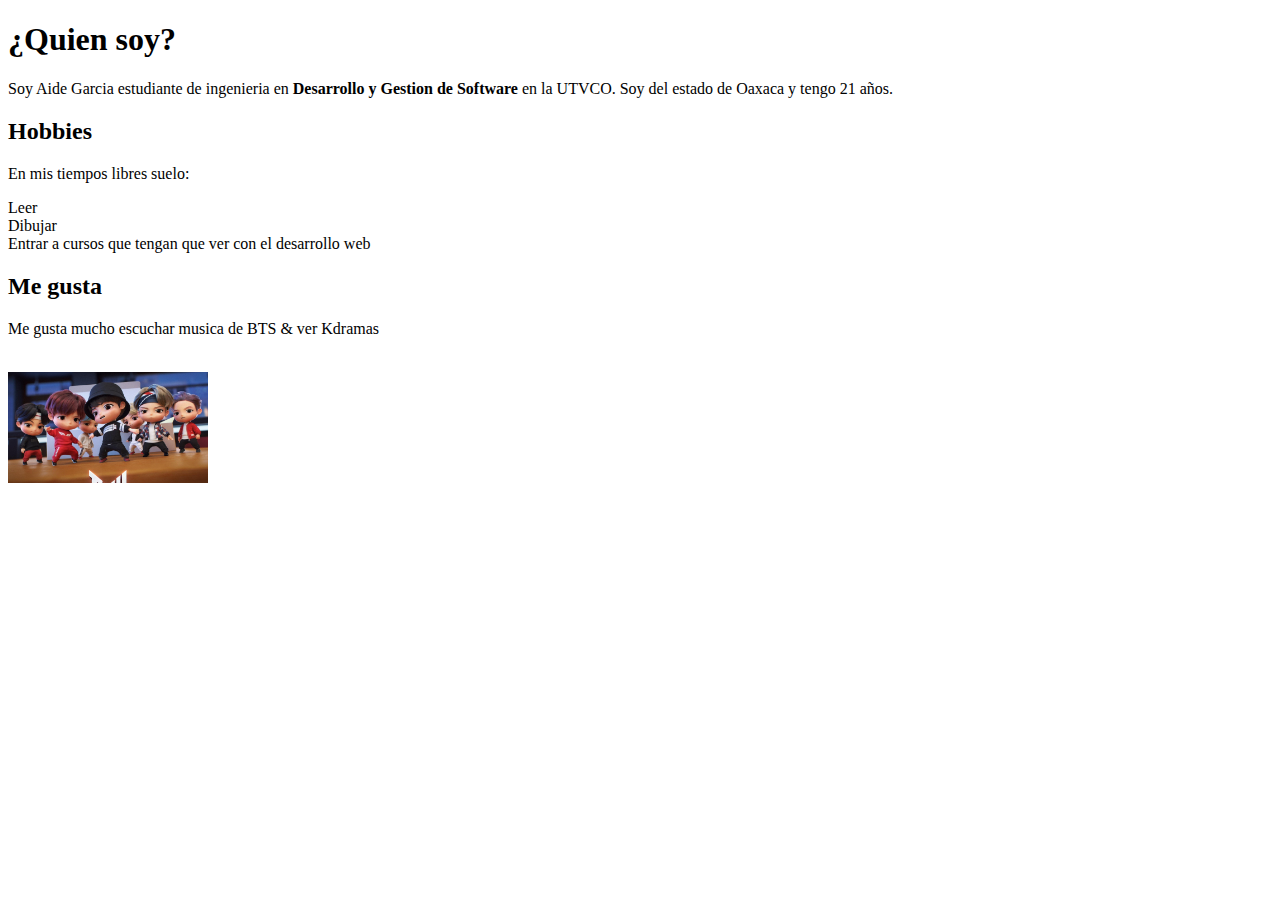
<file: My profile/index.html>
<!DOCTYPE html>
<html lang="en">
<head>
    <meta charset="UTF-8">
    <title>Myprofile</title>
    <link rel="stylesheet" href="style.css">
</head>
<body>
    <h1>¿Quien soy?</h1>
    <p>Soy Aide Garcia estudiante de ingenieria en <strong>Desarrollo y Gestion de Software</strong>  en la UTVCO.
        Soy del estado de Oaxaca y tengo 21 años.
    </p>
    <h2>Hobbies</h2>
    <p>En mis tiempos libres suelo:</p> 
    <li>Leer</li>
    <li>Dibujar</li>
    <li>Entrar a  cursos que tengan que ver con el desarrollo web</li>
    <h2>Me gusta</h2>
    <p>Me gusta mucho escuchar musica de BTS & ver Kdramas</p>
    <br>
    <div>
        <img src="./img/bts.jpg" alt="BTS"> 
    </div>
   

</body>
</html>
</file>
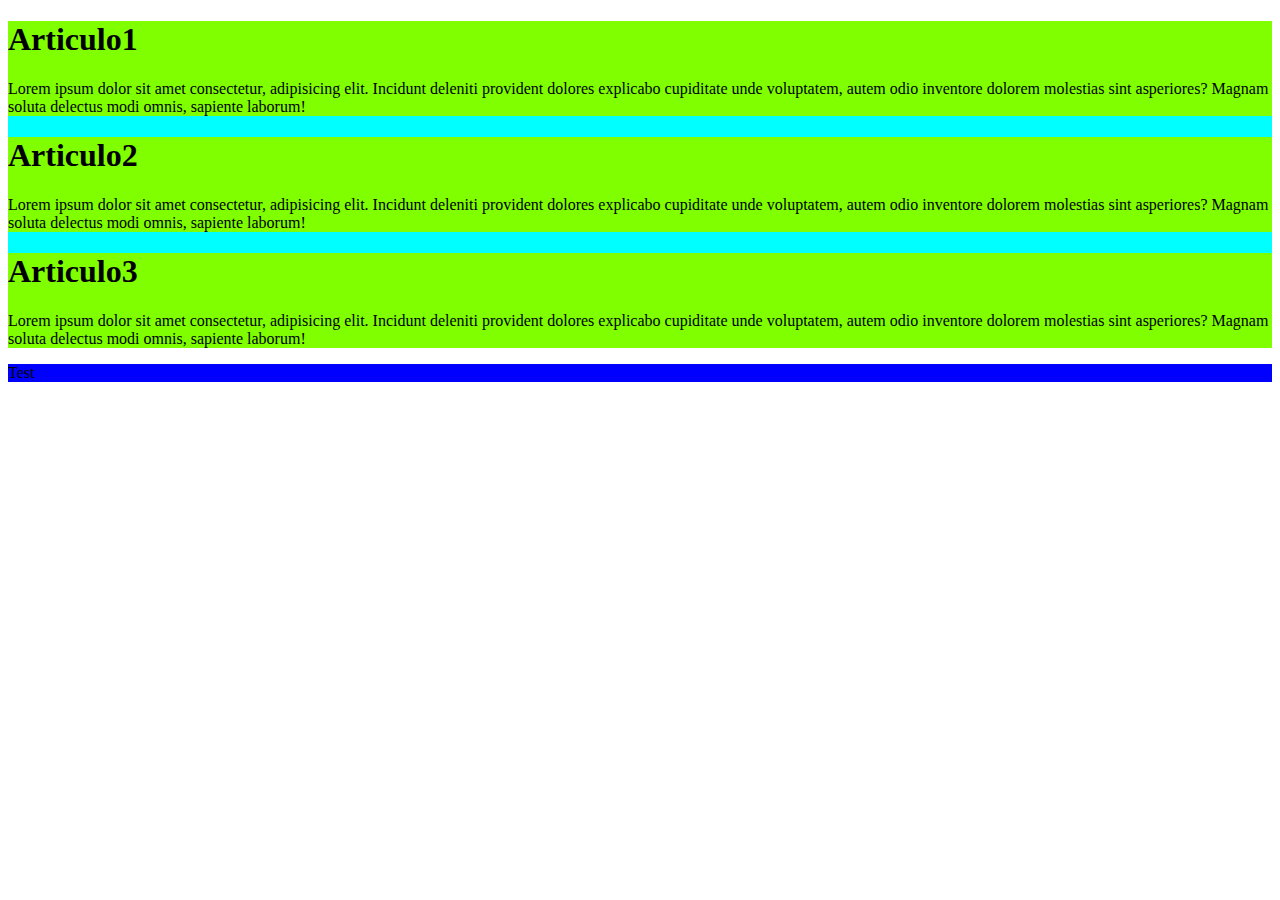
<file: sesion4/index.html>
<!DOCTYPE html>
<html lang="en">
<head>
    <meta charset="UTF-8">
    <meta http-equiv="X-UA-Compatible" content="IE=edge">
    <meta name="viewport" content="width=device-width, initial-scale=1.0">
    <title>Sesion4</title>
    <link rel="stylesheet" href="style.css">
</head>
<body>
    <section>
        <article><h1>Articulo1</h1>
        <p>Lorem ipsum dolor sit amet consectetur, adipisicing elit. Incidunt deleniti provident dolores explicabo cupiditate unde voluptatem, autem odio inventore dolorem molestias sint asperiores? Magnam soluta delectus modi omnis, sapiente laborum!            
        </p>
    </article>
        <article><h1>Articulo2</h1>
        <p>Lorem ipsum dolor sit amet consectetur, adipisicing elit. Incidunt deleniti provident dolores explicabo cupiditate unde voluptatem, autem odio inventore dolorem molestias sint asperiores? Magnam soluta delectus modi omnis, sapiente laborum!            
        </p>
    </article>
        <article><h1>Articulo3</h1>
        <p>Lorem ipsum dolor sit amet consectetur, adipisicing elit. Incidunt deleniti provident dolores explicabo cupiditate unde voluptatem, autem odio inventore dolorem molestias sint asperiores? Magnam soluta delectus modi omnis, sapiente laborum!            
        </p>
    </article>
    </section>
    <div>Test</div>
</body>
</html>
</file>
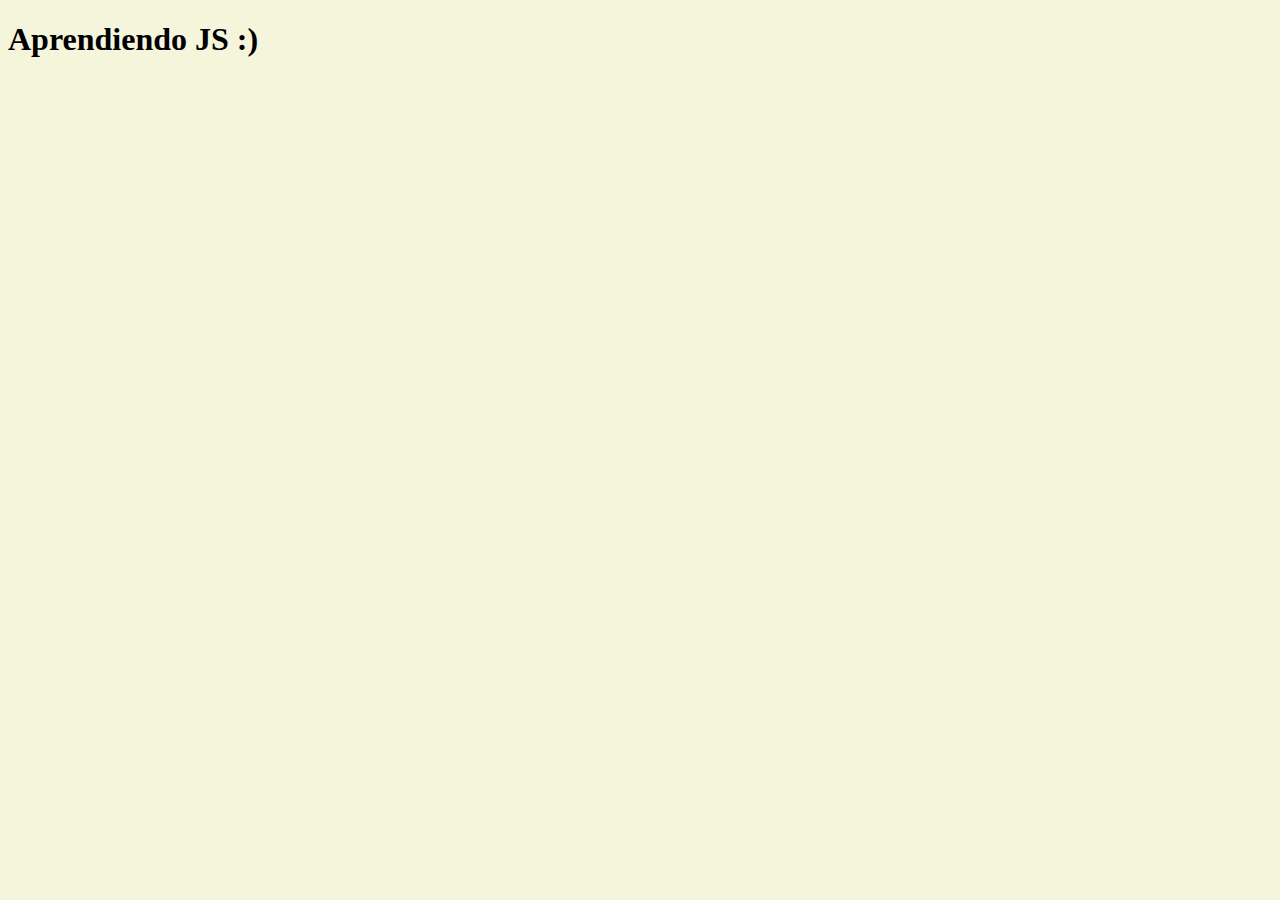
<file: sesion_7/index.html>
<!DOCTYPE html>
<html lang="en">
<head>
    <meta charset="UTF-8">
    <meta http-equiv="X-UA-Compatible" content="IE=edge">
    <meta name="viewport" content="width=device-width, initial-scale=1.0">
    <title>My proyecto JS</title>
    <link rel="stylesheet" href="style.css">
</head>
<body>
    <h1>Aprendiendo JS :)</h1>

</body>
<script src="main.js"></script>
<script src="Practicas/1-variables.js"></script>
<script src="Practicas/2-operadores.js"></script>
<script src="Practicas/3-funciones.js"></script>
</html>
</file>
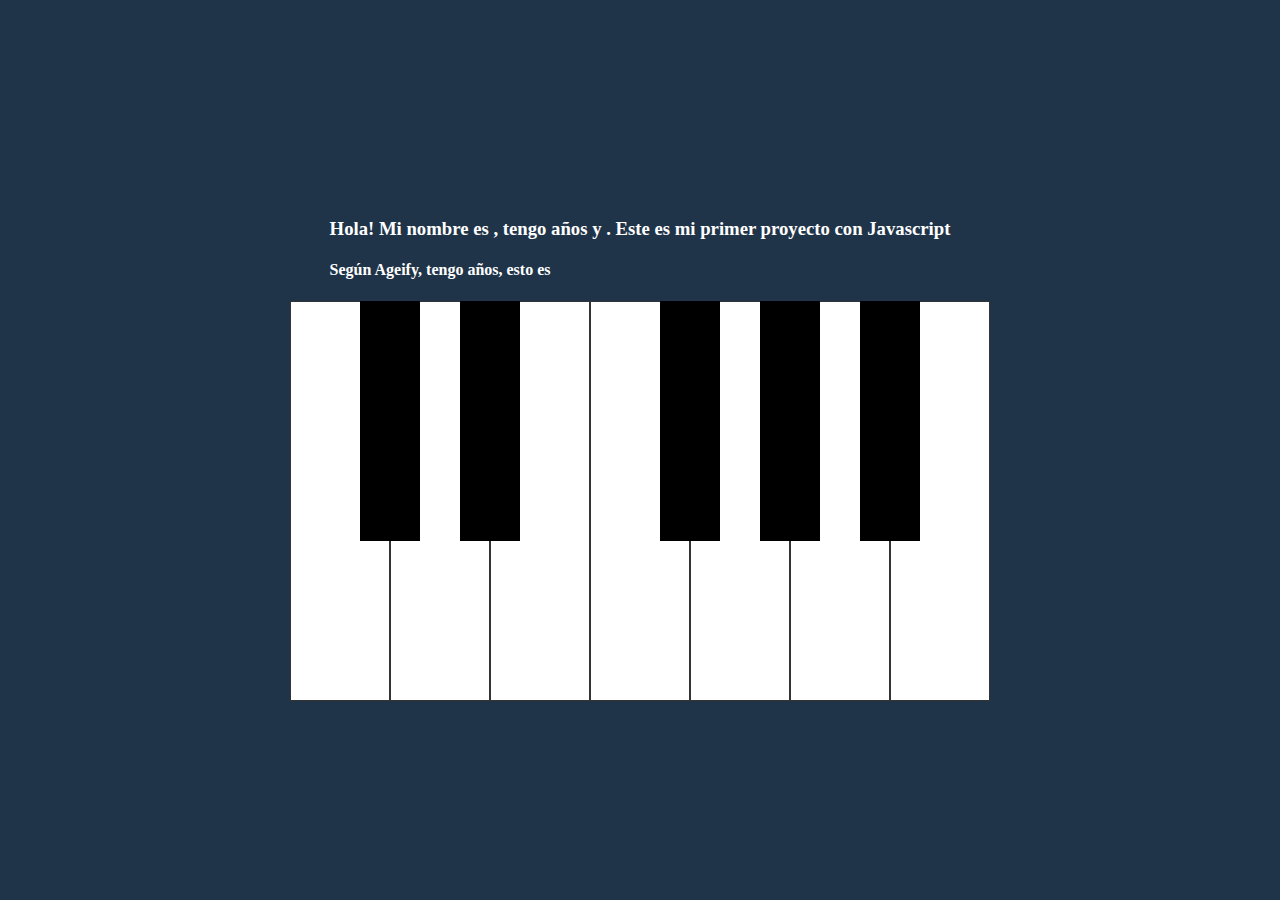
<file: sesion9/musical-instrument/index.html>
<!DOCTYPE html>
<html lang="en">
  <head>
    <meta charset="UTF-8" />
    <meta http-equiv="X-UA-Compatible" content="IE=edge" />
    <meta name="viewport" content="width=device-width, initial-scale=1.0" />
    <link rel="stylesheet" href="styles.css" />
    <script src="main.js" defer></script>
    <title>Document</title>
  </head>
  <body>
    <div>
      <h3 class="text">
        Hola! Mi nombre es <span id="name"></span>, tengo
        <span id="age"></span> años y <span id="likesMusic"></span>. Este es mi
        primer proyecto con Javascript
      </h3>
      <h4 class="text">
        Según Ageify, tengo <span id="guessedAge"></span> años, esto es
        <span id="isGuessRight"></span>
      </h4>
    </div>
    <div class="piano">
      <div data-note="C" class="key white"></div>
      <div data-note="Db" class="key black"></div>
      <div data-note="D" class="key white"></div>
      <div data-note="Eb" class="key black"></div>
      <div data-note="E" class="key white"></div>
      <div data-note="F" class="key white"></div>
      <div data-note="Gb" class="key black"></div>
      <div data-note="G" class="key white"></div>
      <div data-note="Ab" class="key black"></div>
      <div data-note="A" class="key white"></div>
      <div data-note="Bb" class="key black"></div>
      <div data-note="B" class="key white"></div>
    </div>

    <audio id="C" src="notes/C.mp3"></audio>
    <audio id="Db" src="notes/Db.mp3"></audio>
    <audio id="D" src="notes/D.mp3"></audio>
    <audio id="Eb" src="notes/Eb.mp3"></audio>
    <audio id="E" src="notes/E.mp3"></audio>
    <audio id="F" src="notes/F.mp3"></audio>
    <audio id="Gb" src="notes/Gb.mp3"></audio>
    <audio id="G" src="notes/G.mp3"></audio>
    <audio id="Ab" src="notes/Ab.mp3"></audio>
    <audio id="A" src="notes/A.mp3"></audio>
    <audio id="Bb" src="notes/Bb.mp3"></audio>
    <audio id="B" src="notes/B.mp3"></audio>
  </body>
</html>
</file>
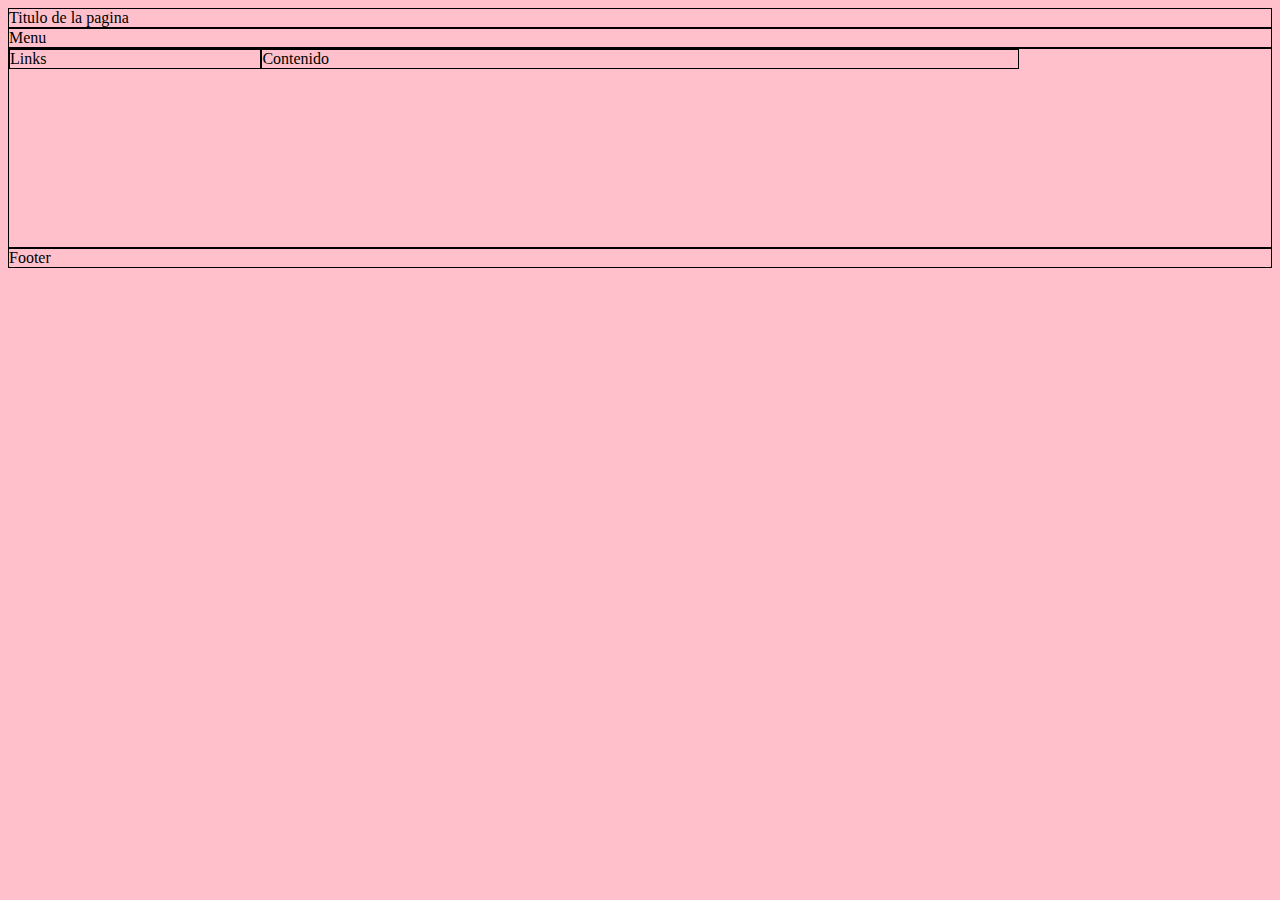
<file: My profile/div.html>
<!DOCTYPE html>
<html lang="en">
<head>
    <meta charset="UTF-8">
    <meta http-equiv="X-UA-Compatible" content="IE=edge">
    <meta name="viewport" content="width=device-width, initial-scale=1.0">
    <title>Div</title>
    <style>
        div{
            border: 1px solid black;
            box-sizing: border-box;
        }
    </style>
</head>
<body style="background-color: pink;" >
    <div>Titulo de la pagina</div>
    <div>Menu</div>
    <div style="height: 200px" >
        <div style="float:left; width:20%"; >Links</div>
        <div style="float:left; width:60%; margin-right: 20%;"; >Contenido</div>
    </div>
    <div style="width: 100%;" >Footer</div>


 <!--    <div style="background-color: red; width:50%"; >div1</div>
    <div style="background-color: green;" >div2</div>
    <span style="background-color: blue;" >hola</span> -->
</body>
</html>
</file>
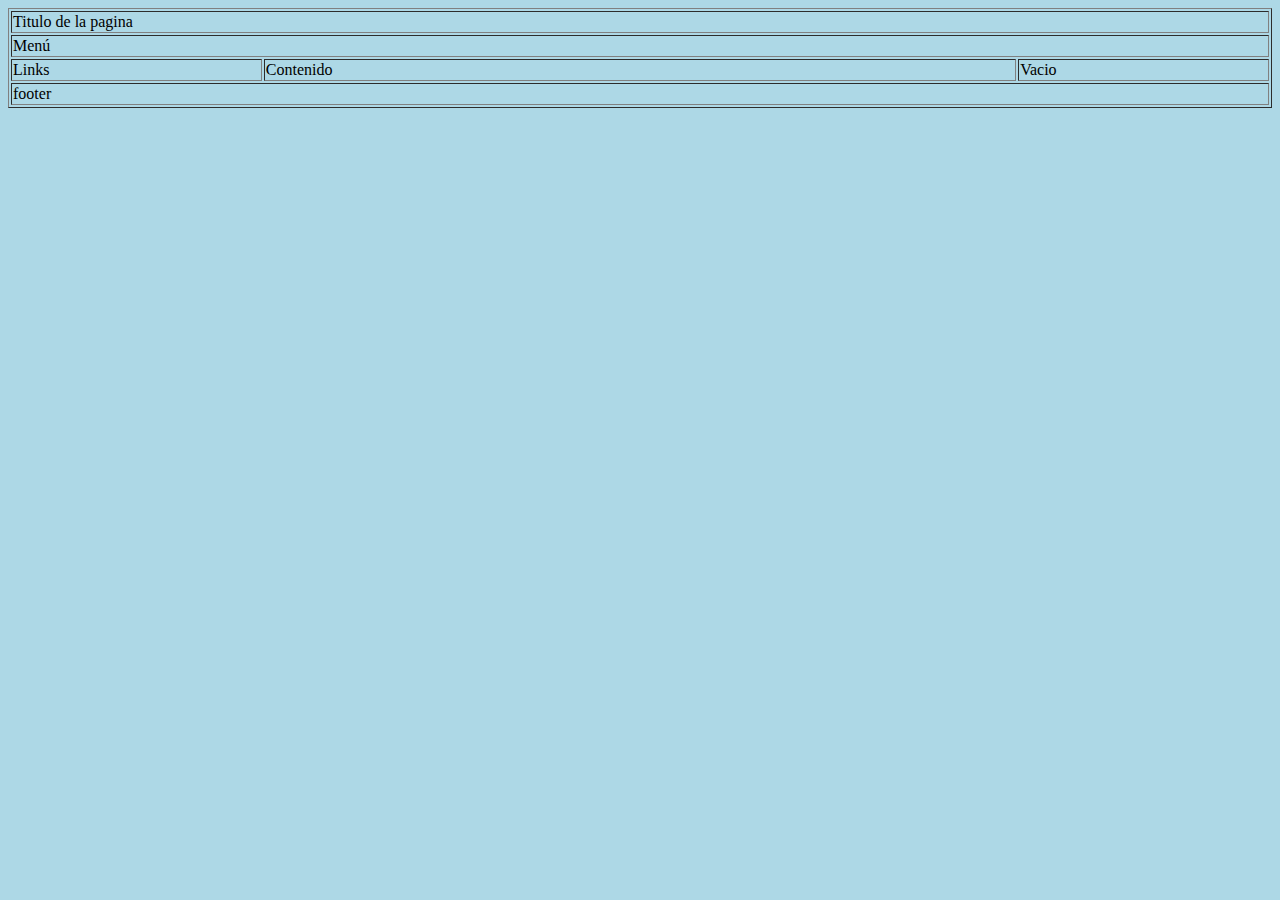
<file: My profile/layout.html>
<!DOCTYPE html>
<html lang="en">
<head>
    <meta charset="UTF-8">
    <meta http-equiv="X-UA-Compatible" content="IE=edge">
    <meta name="viewport" content="width=device-width, initial-scale=1.0">
    <title>Tablas</title>
    <style>
        body{
            background-color: lightblue;
        }
    </style>
</head>
<body>
    <table border="1px" style="width: 100%;" >
        <tr>
            <td colspan="3">Titulo de la pagina</td>
        </tr>
        <tr>
            <td colspan="3">Menú</td>
        </tr>
        <tr>
            <td style="width: 20%;">Links</td>
            <td style="width: 60%;">Contenido</td>
            <td style="width: 20%;">Vacio</td>
        </tr>
        <tr>
            <td colspan="3" >footer</td>
        </tr>
    </table>
</body>
</html>
</file>
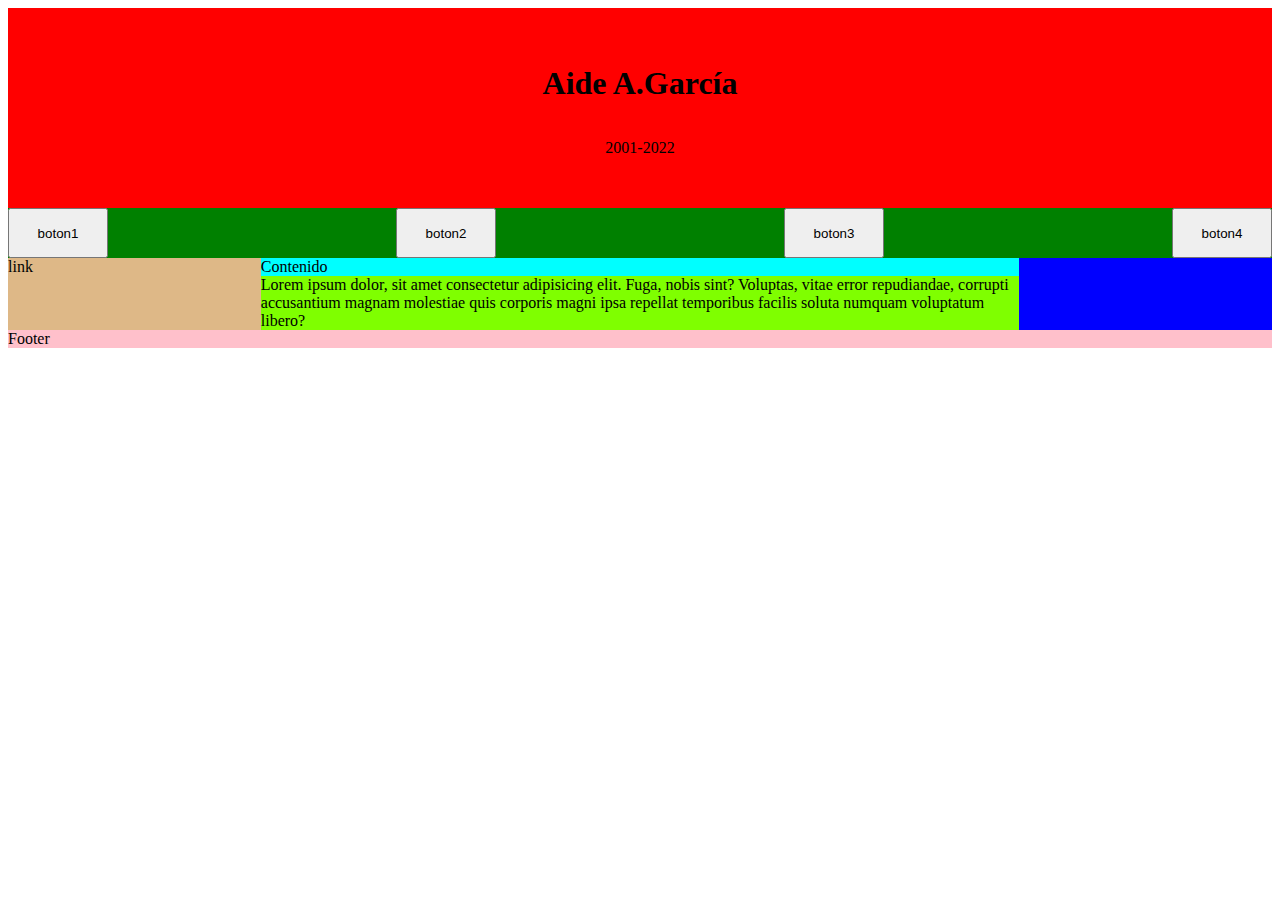
<file: sesion4/wireframe2.html>
<!DOCTYPE html>
<html lang="en">
<head>
    <meta charset="UTF-8">
    <meta http-equiv="X-UA-Compatible" content="IE=edge">
    <meta name="viewport" content="width=device-width, initial-scale=1.0">
    <link rel="stylesheet" href="style.css">   
    <title>Flexbox</title>
    <style>
        body>div{
            display: flex;
        }
        body > div > div{
            flex: 3;
            padding-right: 20%;
        }
        aside{
            flex: 1;
        }
        header{
            height: 200px;
            display: flex;
            flex-direction: column;
            justify-content: center;
            align-items: center;
        }
        nav{
            display: flex;
            justify-content: space-between;
        }
        button{
            height: 50px;
            width: 100px;
        }
    </style>
</head>
<body>
    <header>
        <h1>Aide A.García</h1>
        <p>2001-2022</p>
    </header>
    <nav>
        <button>boton1</button>
        <button>boton2</button>
        <button>boton3</button>
        <button>boton4</button>
    </nav>
    <div>
        <aside>link</aside>
        <div>
            <section>Contenido</section>
            <article>Lorem ipsum dolor, sit amet consectetur adipisicing elit. Fuga, nobis sint? Voluptas, vitae error repudiandae, corrupti accusantium magnam molestiae quis corporis magni ipsa repellat temporibus facilis soluta numquam voluptatum libero?</article>
        </div>
    </div>
    <footer>Footer</footer>
</body>
</html>
</file>
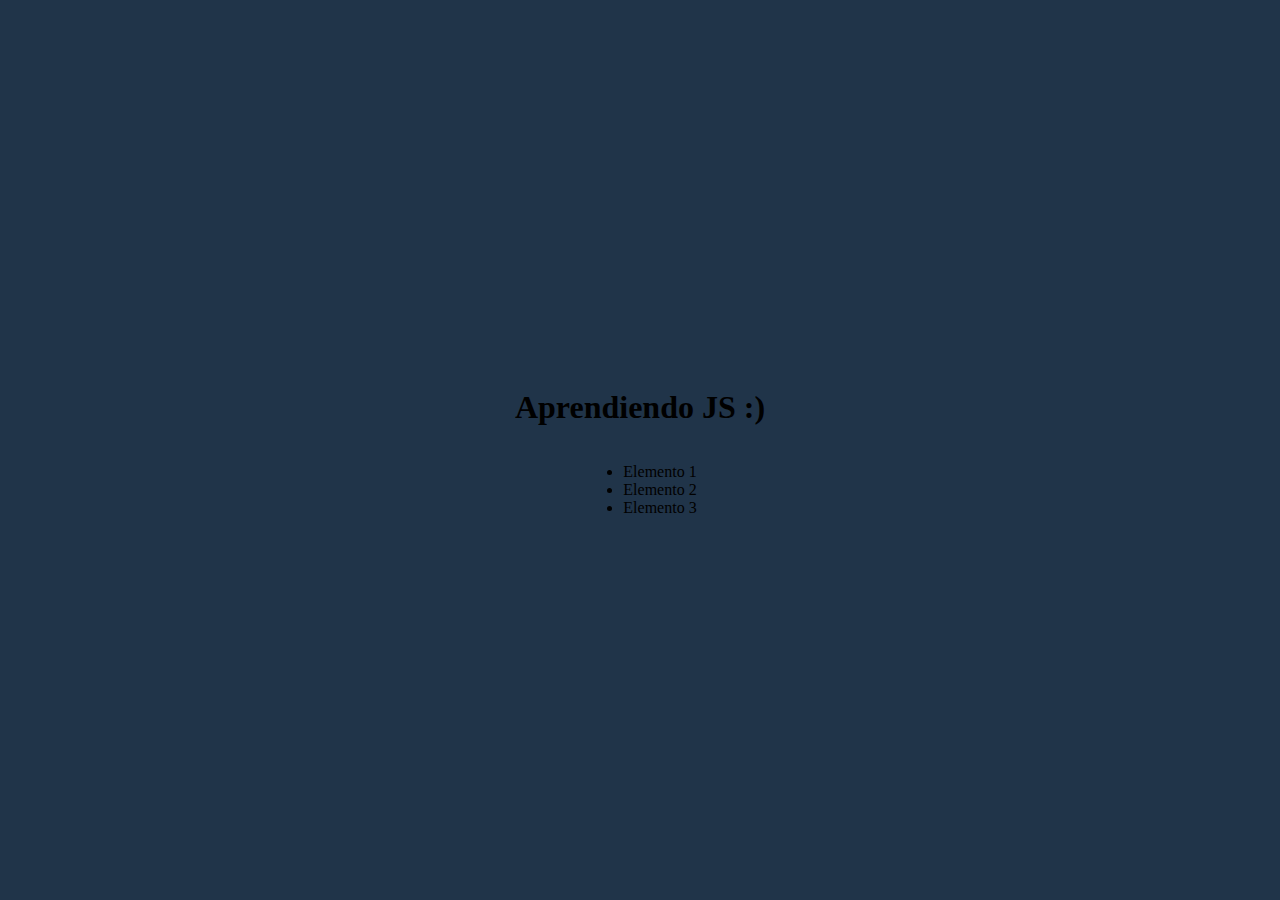
<file: sesion8/js.html>
<!DOCTYPE html>
<html lang="en">
<head>
    <meta charset="UTF-8">
    <meta http-equiv="X-UA-Compatible" content="IE=edge">
    <meta name="viewport" content="width=device-width, initial-scale=1.0">
    <title>My proyecto JS</title>
    <link rel="stylesheet" href="style.css">
</head>
<body>
    <h1>Aprendiendo JS :)</h1>
    <ul>
        <li>Elemento 1</li>
        <li>Elemento 2</li>
        <li>Elemento 3</li>
    </ul>
</body>
<script src="main.js"></script>
</html>
</file>
<file: My profile/style.css>
div{
    width: 200px;
}
img{
    width: 100%;
}
</file>
<file: sesion4/style.css>
header{
    background-color: red;
}
nav{
    background-color: green;
}
div{
    background-color: blue;
}
aside{
    background-color: burlywood;
}
section{
    background-color: aqua;
}
article{
    background-color: chartreuse;
}
footer{
    background-color: pink;
}




/* div{
    background-color: blueviolet;
}
article{
background-color: aqua;
 display: flex; 
}

section{
    display: flex;
    flex-direction: row; 
    flex-direction: column; 
} */
</file>
<file: sesion_7/style.css>
body{
    background-color: beige;
    
}
</file>
<file: sesion9/musical-instrument/styles.css>
*,
*::before,
*::after {
  box-sizing: border-box;
}

body {
  background-color: #203449;
  margin: 0;
  min-height: 100vh;
  display: flex;
  flex-direction: column;
  justify-content: center;
  align-items: center;
}

.piano {
  display: flex;
}

.key {
  height: calc(var(--width) * 4);
  width: var(--width);
}

.white {
  --width: 100px;
  background-color: white;
  border: 1px solid #333;
}

.white.active {
  background-color: #ccc;
}

.black {
  --width: 60px;
  background-color: black;
  margin-left: calc(var(--width) / -2);
  margin-right: calc(var(--width) / -2);
  z-index: 2;
}

.black.active {
  background-color: #333;
}

.text {
  color: white;
}
</file>
<file: sesion8/style.css>
/* body{
    background-color: beige;
    
} */
*,
*::before,
*::after {
  box-sizing: border-box;
}

body {
  background-color: #203449;
  margin: 0;
  min-height: 100vh;
  display: flex;
  flex-direction: column;
  justify-content: center;
  align-items: center;
}

.piano {
  display: flex;
}

.key {
  height: calc(var(--width) * 4);
  width: var(--width);
}

.white {
  --width: 100px;
  background-color: white;
  border: 1px solid #333;
}

.white.active {
  background-color: #ccc;
}

.black {
  --width: 60px;
  background-color: black;
  margin-left: calc(var(--width) / -2);
  margin-right: calc(var(--width) / -2);
  z-index: 2;
}

.black.active {
  background-color: #333;
}

.text {
  color: white;
}
</file>
